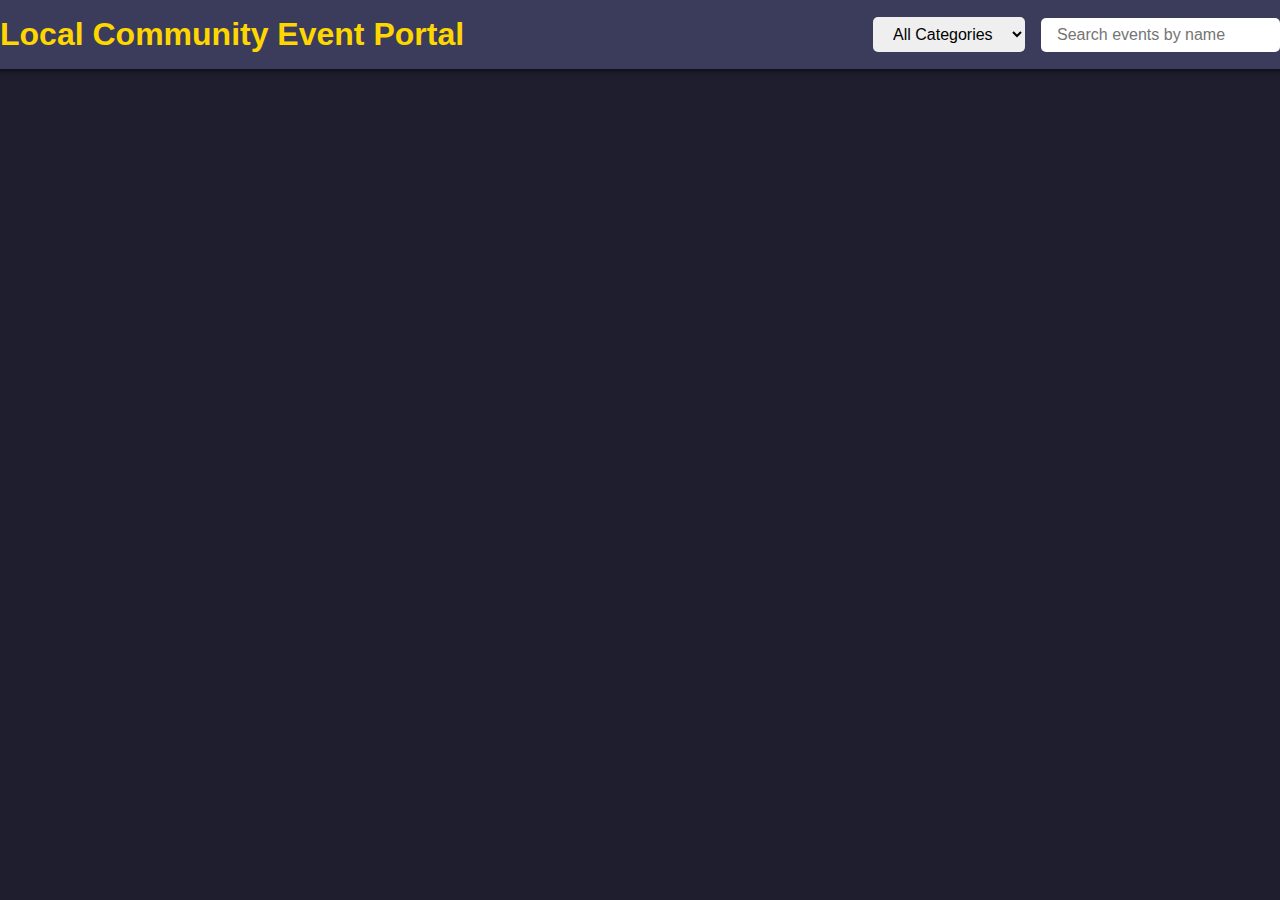
<file: Module-1/javascript/index.html>
<!DOCTYPE html>
<html lang="en">
<head>
<meta charset="UTF-8" />
<meta name="viewport" content="width=device-width, initial-scale=1" />
<title>Local Community Event Portal</title>
<link rel="stylesheet" href="styles.css" />
</head>
<body>
  <header>
    <h1>Local Community Event Portal</h1>
    <select id="category-filter">
      <option value="all">All Categories</option>
      <option value="Music">Music</option>
      <option value="Sports">Sports</option>
      <option value="Workshop">Workshop</option>
    </select>
    <input type="text" id="search" placeholder="Search events by name" />
  </header>

  <main id="events-container"></main>

  <script src="main.js"></script>
</body>
</html>
</file>
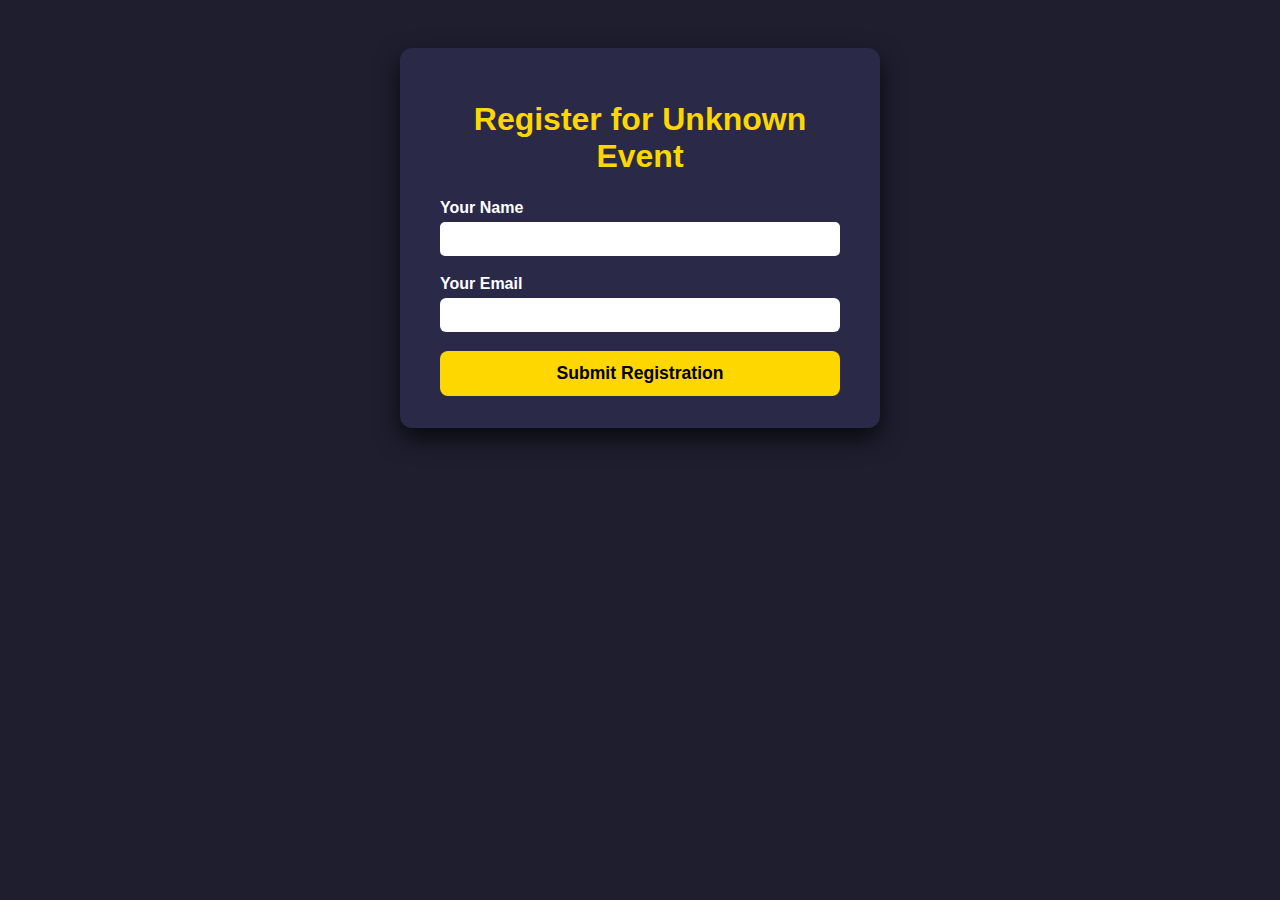
<file: Module-1/javascript/register.html>
<!DOCTYPE html>
<html lang="en">
<head>
<meta charset="UTF-8" />
<meta name="viewport" content="width=device-width, initial-scale=1" />
<title>Register for Event</title>
<link rel="stylesheet" href="styles.css" />
</head>
<body>
  <main class="register-page">
    <h1 id="event-title">Register for Event</h1>
    <form id="registration-form" novalidate>
      <label>
        Your Name
        <input type="text" name="name" required minlength="2" />
        <span class="error-msg"></span>
      </label>
      <label>
        Your Email
        <input type="email" name="email" required />
        <span class="error-msg"></span>
      </label>
      <button type="submit">Submit Registration</button>
    </form>
  </main>

  <script>
    // Parse event name from URL
    const params = new URLSearchParams(window.location.search);
    const eventName = params.get('event') || 'Unknown Event';
    document.getElementById('event-title').textContent = `Register for ${decodeURIComponent(eventName)}`;

    const form = document.getElementById('registration-form');

    // Simple inline validation & submission handler
    form.addEventListener('submit', e => {
      e.preventDefault();

      let valid = true;

      // Clear previous errors
      form.querySelectorAll('.error-msg').forEach(span => (span.textContent = ''));

      // Validate name
      const nameInput = form.name;
      if (nameInput.value.trim().length < 2) {
        form.name.nextElementSibling.textContent = 'Please enter a valid name.';
        valid = false;
      }

      // Validate email (simple check)
      const emailInput = form.email;
      const emailPattern = /^[^\s@]+@[^\s@]+\.[^\s@]+$/;
      if (!emailPattern.test(emailInput.value.trim())) {
        form.email.nextElementSibling.textContent = 'Please enter a valid email.';
        valid = false;
      }

      if (!valid) return;

      alert(`Thank you for registering for ${decodeURIComponent(eventName)}, ${nameInput.value.trim()}!`);

      form.reset();
    });
  </script>
</body>
</html>
</file>
<file: Module-1/javascript/styles.css>
/* General reset & base */

body {
  margin: 0;
  font-family: 'Segoe UI', Tahoma, Geneva, Verdana, sans-serif;
  background: #1e1e2f;
  color: #eee;
  min-height: 100vh;
  display: flex;
  flex-direction: column;
  align-items: center;
}

header {
  width: 100%;
  background: #3b3b5c;
  padding: 1rem 1.5rem;
  box-shadow: 0 2px 6px rgba(0,0,0,0.6);
  display: flex;
  flex-wrap: wrap;
  gap: 1rem;
  align-items: center;
  justify-content: center;
}

header h1 {
  flex-grow: 1;
  margin: 0;
  color: #ffd700;
  font-weight: 700;
}

select, input[type="text"] {
  padding: 0.5rem 1rem;
  border-radius: 5px;
  border: none;
  font-size: 1rem;
}

main#events-container {
  display: flex;
  flex-wrap: wrap;
  gap: 1rem;
  padding: 1.5rem;
  max-width: 960px;
  justify-content: center;
  width: 100%;
  box-sizing: border-box;
}

.event-card {
  background: #2a2a48;
  border-radius: 12px;
  box-shadow: 0 4px 10px rgba(0,0,0,0.4);
  padding: 1rem 1.5rem;
  width: 280px;
  color: #fff;
  display: flex;
  flex-direction: column;
  justify-content: space-between;
  transition: transform 0.3s ease;
}

.event-card:hover {
  transform: translateY(-5px);
  box-shadow: 0 10px 20px rgba(255, 215, 0, 0.6);
}

.event-card h3 {
  margin: 0 0 0.5rem 0;
  color: #ffd700;
}

.event-info {
  font-size: 0.9rem;
  margin-bottom: 1rem;
  line-height: 1.3;
}

.register-btn {
  padding: 0.6rem;
  background: #ffd700;
  color: #1e1e2f;
  border: none;
  font-weight: 600;
  border-radius: 6px;
  cursor: pointer;
  transition: background-color 0.25s ease;
}

.register-btn:hover {
  background: #ffcc00;
}

/* Registration page styles */

.register-page {
  background: #2a2a48;
  margin: 3rem auto;
  padding: 2rem 2.5rem;
  border-radius: 12px;
  max-width: 400px;
  box-shadow: 0 10px 25px rgba(0,0,0,0.7);
  width: 90%;
  color: #fff;
}

.register-page h1 {
  text-align: center;
  color: #ffd700;
  margin-bottom: 1.5rem;
}

form label {
  display: block;
  margin-bottom: 1.2rem;
  font-weight: 600;
}

form input {
  width: 100%;
  padding: 0.5rem;
  border-radius: 6px;
  border: none;
  font-size: 1rem;
  margin-top: 0.3rem;
  box-sizing: border-box;
}

.error-msg {
  color: #ff6b6b;
  font-size: 0.85rem;
  margin-top: 0.3rem;
  height: 18px;
}

button[type="submit"] {
  width: 100%;
  padding: 0.75rem;
  background: #ffd700;
  border: none;
  font-weight: 700;
  border-radius: 8px;
  cursor: pointer;
  font-size: 1.1rem;
  transition: background-color 0.3s ease;
}

button[type="submit"]:hover {
  background: #e6c200;
}

/* Responsive tweaks */

@media (max-width: 600px) {
  .event-card {
    width: 100%;
  }

  header {
    flex-direction: column;
    align-items: stretch;
  }

  header h1 {
    text-align: center;
    margin-bottom: 1rem;
  }
}
</file>
